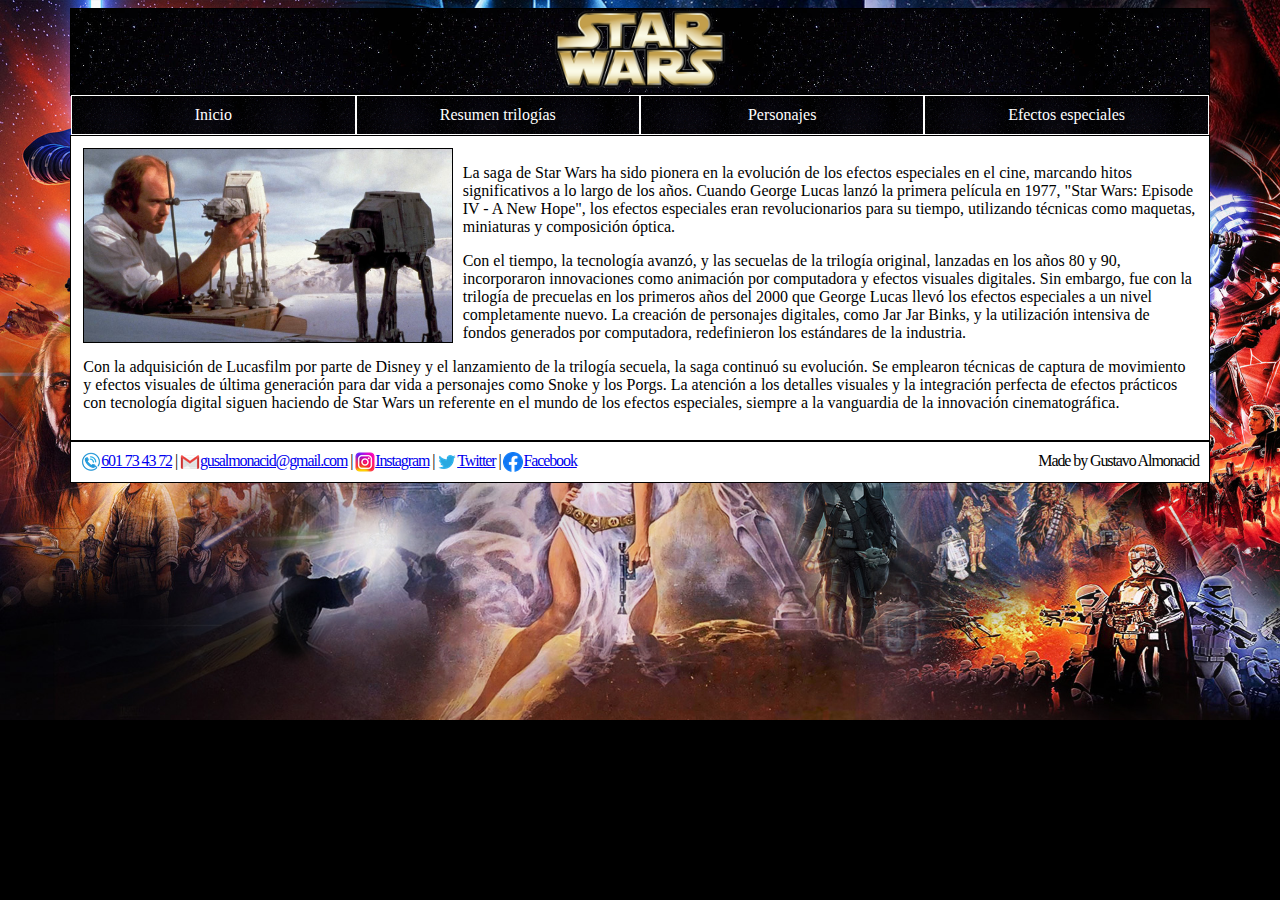
<file: index.html>
<!DOCTYPE html>
<html>
    <head>
        <!-- Título de la página que aparecerá en la pestaña del navegador -->
        <title>Star Wars</title>
        
        <!-- Especifica la codificación del carácter -->
        <meta charset="utf-8">
        
        <!-- Vincula la hoja de estilo externa llamada "styles.css" -->
        <link rel="stylesheet" href="styles.css">
    </head>
    <body>
        <!-- Encabezado de la página con el logotipo -->
        <header>
            <div id="logotipo">
                <!-- Imagen del logotipo -->
                <img src="images/logo.png" alt="logo"/>
            </div>
        </header>
        
        <!-- Barra de navegación -->
        <nav>
            <ul class="navh">
                <!-- Enlace al inicio -->
                <li><a href="index.html">Inicio</a></li>
                
                <!-- Enlace y submenú para resumen de trilogías -->
                <li><a>Resumen trilogías</a>
                    <ul>
                        <li><a href="resumen_precuelas.html">Precuelas</a></li>
                        <li><a href="resumen_original.html">Trilogía original</a></li>
                        <li><a href="resumen_secuelas.html">Secuelas</a></li>
                    </ul>
                </li>
                
                <!-- Enlace a la página de personajes -->
                <li><a href="personajes.html">Personajes</a></li>
                
                <!-- Enlace y submenú para efectos especiales -->
                <li><a>Efectos especiales</a>
                    <ul>
                        <li><a href="efectos_precuelas.html">Precuelas</a></li>
                        <li><a href="efectos_original.html">Trilogía original</a></li>
                        <li><a href="efectos_secuelas.html">Secuelas</a></li>
                    </ul>
                </li>
            </ul>
        </nav>
        
        <!-- Limpieza después de la barra de navegación -->
        <div class="clear"></div>
        
        <!-- Contenido principal de la página -->
        <main>
            <div id="content">
                <!-- Imagen flotante a la izquierda -->
                <img src="images/imagen_index.jpeg" class="izquierda">
                
                <!-- Párrafos que describen información sobre Star Wars -->
                <p>La saga de Star Wars ha sido pionera en la evolución de los efectos especiales en el cine, marcando hitos significativos a lo largo de los años. Cuando George Lucas lanzó la primera película en 1977, "Star Wars: Episode IV - A New Hope", los efectos especiales eran revolucionarios para su tiempo, utilizando técnicas como maquetas, miniaturas y composición óptica.</p>

                <p>Con el tiempo, la tecnología avanzó, y las secuelas de la trilogía original, lanzadas en los años 80 y 90, incorporaron innovaciones como animación por computadora y efectos visuales digitales. Sin embargo, fue con la trilogía de precuelas en los primeros años del 2000 que George Lucas llevó los efectos especiales a un nivel completamente nuevo. La creación de personajes digitales, como Jar Jar Binks, y la utilización intensiva de fondos generados por computadora, redefinieron los estándares de la industria.</p>

                <p>Con la adquisición de Lucasfilm por parte de Disney y el lanzamiento de la trilogía secuela, la saga continuó su evolución. Se emplearon técnicas de captura de movimiento y efectos visuales de última generación para dar vida a personajes como Snoke y los Porgs. La atención a los detalles visuales y la integración perfecta de efectos prácticos con tecnología digital siguen haciendo de Star Wars un referente en el mundo de los efectos especiales, siempre a la vanguardia de la innovación cinematográfica.</p>
                <!-- Limpieza después del contenido -->
                <div class="clear"></div>
            </div>
        </main>
        
        <!-- Pie de página con información de contacto y créditos -->
        <footer>
            <div class="pie">
                <!-- Enlaces de contacto y redes sociales -->
                <span class="enlaces">
                    <a href="#"><img src="images/telefono.png" alt="NºTel"/>601 73 43 72</a> |
                    <a href="mailto:gusalmonacid@gmail.com"><img src="images/gmail.png" alt="Correo electrónico"/>gusalmonacid@gmail.com</a> |
                    <a href="https://www.instagram.com/gusalmonacid/"><img src="images/instagram.png" alt="instagram"/>Instagram</a> |
                    <a href="https://twitter.com/thglitchedgames"><img src="images/twitter.png" alt="twitter"/>Twitter</a> |
                    <a href="https://www.facebook.com/gustavo.almonacidlaborda.5"><img src="images/facebook.png" alt="facebook"/>Facebook</a>
                </span>
                
                <!-- Créditos del creador -->
                <span class="creador">
                    Made by Gustavo Almonacid
                </span>
                
                <!-- Limpieza al final del pie de página -->
                <div class="clear"></div> 
            </div>
        </footer>
    </body>
</html>
</file>
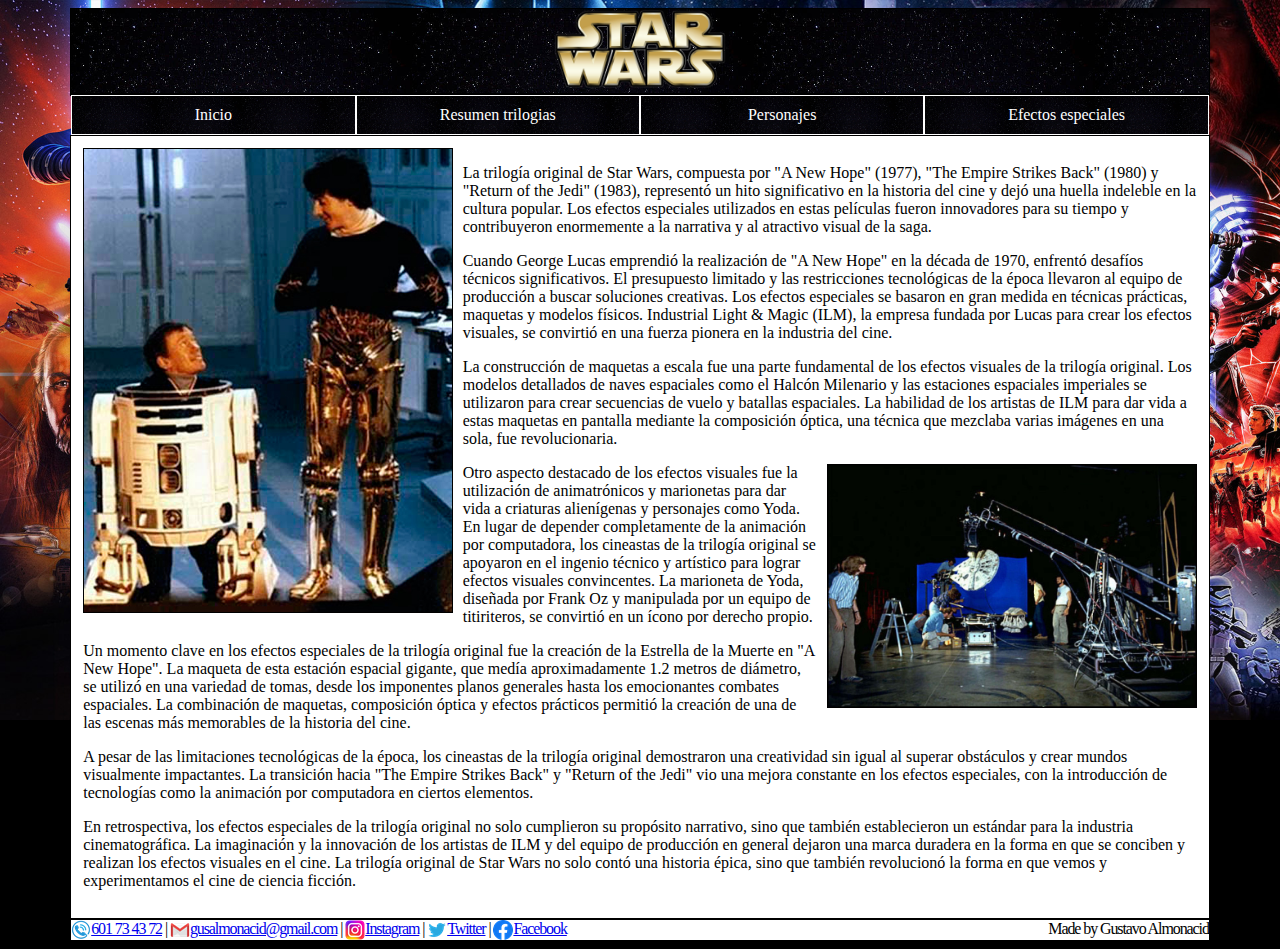
<file: efectos_original.html>
<!DOCTYPE html>

<html>
    <head>
        <title>Star Wars</title>
        <meta charset="utf-8">
        <link rel="stylesheet" href="styles.css">
    </head>
    <body>
        <header>
            <div id="logotipo">
                <img src="images/logo.png" alt="logo"/>
            </div>
        </header>
        <nav>
            <ul class="navh">
                <li><a href="index.html">Inicio</a></li>
                <li><a>Resumen trilogias</a><ul>
                    <li><a href="resumen_precuelas.html">Precuelas</a></li>
                    <li><a href="resumen_original.html">Trilogia original</a></li>
                    <li><a href="resumen_secuelas.html">Secuelas</a></li>
                </ul></li>
                <li><a href="personajes.html">Personajes</a></li>
                <li><a>Efectos especiales</a><ul>
                    <li><a href="efectos_precuelas.html">Precuelas</a></li>
                    <li><a href="efectos_original.html">Trilogia original</a></li>
                    <li><a href="efectos_secuelas.html">Secuelas</a></li>
                </ul></li>
            </ul>
        </nav>
        <div class="clear"></div>
        <main>
            <div id="content">
                <img src="images/ef_ori1.jpg" class="izquierda">
                <p>La trilogía original de Star Wars, compuesta por "A New Hope" (1977), "The Empire Strikes Back" (1980) y "Return of the Jedi" (1983), representó un hito significativo en la historia del cine y dejó una huella indeleble en la cultura popular. Los efectos especiales utilizados en estas películas fueron innovadores para su tiempo y contribuyeron enormemente a la narrativa y al atractivo visual de la saga.</p>

                <p>Cuando George Lucas emprendió la realización de "A New Hope" en la década de 1970, enfrentó desafíos técnicos significativos. El presupuesto limitado y las restricciones tecnológicas de la época llevaron al equipo de producción a buscar soluciones creativas. Los efectos especiales se basaron en gran medida en técnicas prácticas, maquetas y modelos físicos. Industrial Light & Magic (ILM), la empresa fundada por Lucas para crear los efectos visuales, se convirtió en una fuerza pionera en la industria del cine.</p>
                
                <p>La construcción de maquetas a escala fue una parte fundamental de los efectos visuales de la trilogía original. Los modelos detallados de naves espaciales como el Halcón Milenario y las estaciones espaciales imperiales se utilizaron para crear secuencias de vuelo y batallas espaciales. La habilidad de los artistas de ILM para dar vida a estas maquetas en pantalla mediante la composición óptica, una técnica que mezclaba varias imágenes en una sola, fue revolucionaria.</p>
                <img src="images/ef_ori2.jpg" class="derecha">
                <p>Otro aspecto destacado de los efectos visuales fue la utilización de animatrónicos y marionetas para dar vida a criaturas alienígenas y personajes como Yoda. En lugar de depender completamente de la animación por computadora, los cineastas de la trilogía original se apoyaron en el ingenio técnico y artístico para lograr efectos visuales convincentes. La marioneta de Yoda, diseñada por Frank Oz y manipulada por un equipo de titiriteros, se convirtió en un ícono por derecho propio.</p>
                
                <p>Un momento clave en los efectos especiales de la trilogía original fue la creación de la Estrella de la Muerte en "A New Hope". La maqueta de esta estación espacial gigante, que medía aproximadamente 1.2 metros de diámetro, se utilizó en una variedad de tomas, desde los imponentes planos generales hasta los emocionantes combates espaciales. La combinación de maquetas, composición óptica y efectos prácticos permitió la creación de una de las escenas más memorables de la historia del cine.</p>
                
                <p>A pesar de las limitaciones tecnológicas de la época, los cineastas de la trilogía original demostraron una creatividad sin igual al superar obstáculos y crear mundos visualmente impactantes. La transición hacia "The Empire Strikes Back" y "Return of the Jedi" vio una mejora constante en los efectos especiales, con la introducción de tecnologías como la animación por computadora en ciertos elementos.</p>
                
                <p>En retrospectiva, los efectos especiales de la trilogía original no solo cumplieron su propósito narrativo, sino que también establecieron un estándar para la industria cinematográfica. La imaginación y la innovación de los artistas de ILM y del equipo de producción en general dejaron una marca duradera en la forma en que se conciben y realizan los efectos visuales en el cine. La trilogía original de Star Wars no solo contó una historia épica, sino que también revolucionó la forma en que vemos y experimentamos el cine de ciencia ficción.</p>
                <div class="clear"></div>
            </div>
        </main>
        <footer>
            <span class="enlaces">
                <a href="#"><img src="images/telefono.png" alt="NºTel"/>601 73 43 72</a> |
                <a href="mailto:gusalmonacid@gmail.com"><img src="images/gmail.png" alt="Correo electrónico"/>gusalmonacid@gmail.com</a> |
                <a href="https://www.instagram.com/gusalmonacid/"><img src="images/instagram.png" alt="instagram"/>Instagram</a> |
                <a href="https://twitter.com/thglitchedgames"><img src="images/twitter.png" alt="twitter"/>Twitter</a> |
                <a href="https://www.facebook.com/gustavo.almonacidlaborda.5"><img src="images/facebook.png" alt="facebook"/>Facebook</a>
            </span>
            <span class="creador">
                Made by Gustavo Almonacid
            </span>
            <div class="clear"></div> 
        </footer>
    </body>
</html>
</file>
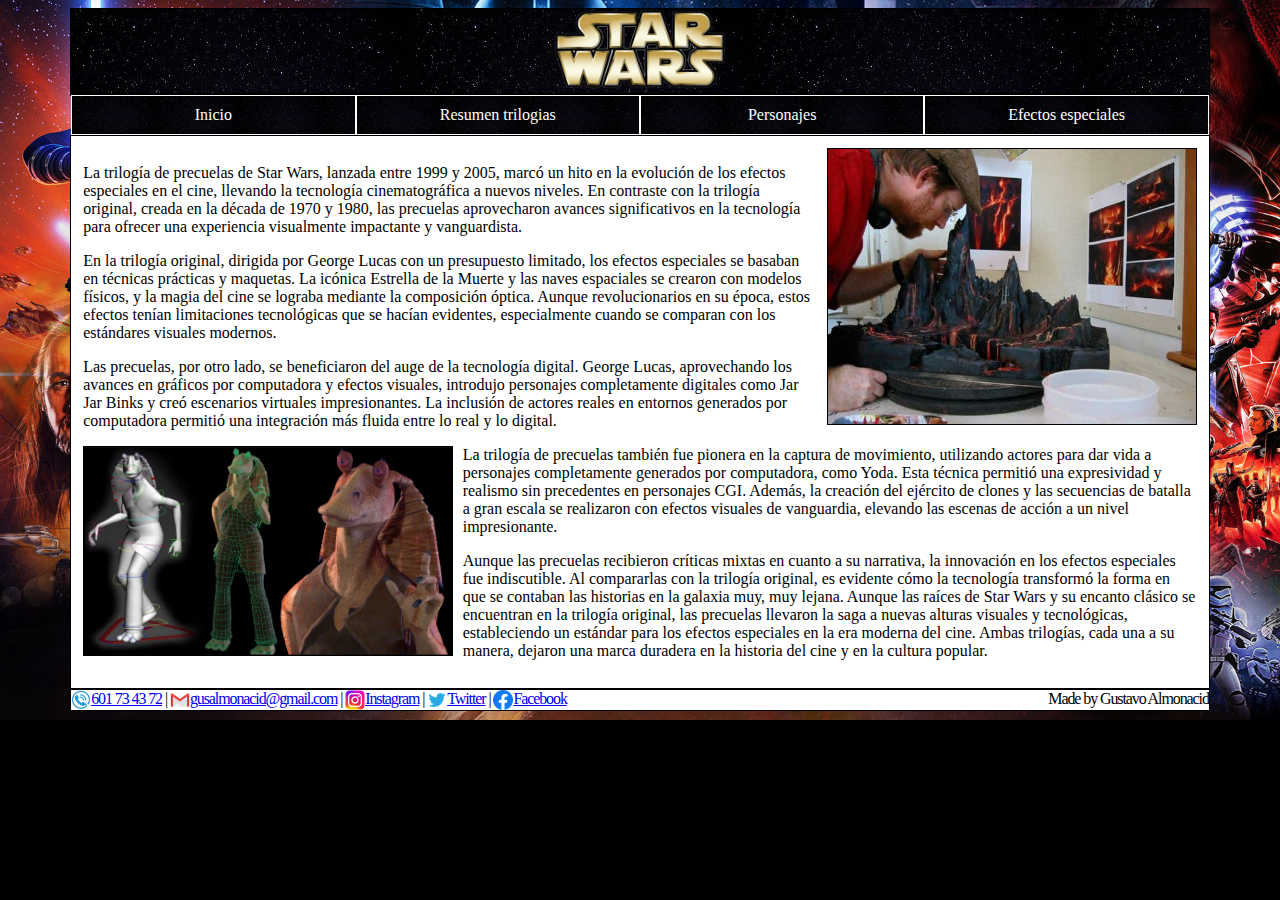
<file: efectos_precuelas.html>
<!DOCTYPE html>

<html>
    <head>
        <title>Star Wars</title>
        <meta charset="utf-8">
        <link rel="stylesheet" href="styles.css">
    </head>
    <body>
        <header>
            <div id="logotipo">
                <img src="images/logo.png" alt="logo"/>
            </div>
        </header>
        <nav>
            <ul class="navh">
                <li><a href="index.html">Inicio</a></li>
                <li><a>Resumen trilogias</a><ul>
                    <li><a href="resumen_precuelas.html">Precuelas</a></li>
                    <li><a href="resumen_original.html">Trilogia original</a></li>
                    <li><a href="resumen_secuelas.html">Secuelas</a></li>
                </ul></li>
                <li><a href="personajes.html">Personajes</a></li>
                <li><a>Efectos especiales</a><ul>
                    <li><a href="efectos_precuelas.html">Precuelas</a></li>
                    <li><a href="efectos_original.html">Trilogia original</a></li>
                    <li><a href="efectos_secuelas.html">Secuelas</a></li>
                </ul></li>
            </ul>
        </nav>
        <div class="clear"></div>
        <main>
            <div id="content">
                <img src="images/ef_pre1.jpg" class="derecha">
                <p>La trilogía de precuelas de Star Wars, lanzada entre 1999 y 2005, marcó un hito en la evolución de los efectos especiales en el cine, llevando la tecnología cinematográfica a nuevos niveles. En contraste con la trilogía original, creada en la década de 1970 y 1980, las precuelas aprovecharon avances significativos en la tecnología para ofrecer una experiencia visualmente impactante y vanguardista.</p>

                <p>En la trilogía original, dirigida por George Lucas con un presupuesto limitado, los efectos especiales se basaban en técnicas prácticas y maquetas. La icónica Estrella de la Muerte y las naves espaciales se crearon con modelos físicos, y la magia del cine se lograba mediante la composición óptica. Aunque revolucionarios en su época, estos efectos tenían limitaciones tecnológicas que se hacían evidentes, especialmente cuando se comparan con los estándares visuales modernos.</p>

                <p>Las precuelas, por otro lado, se beneficiaron del auge de la tecnología digital. George Lucas, aprovechando los avances en gráficos por computadora y efectos visuales, introdujo personajes completamente digitales como Jar Jar Binks y creó escenarios virtuales impresionantes. La inclusión de actores reales en entornos generados por computadora permitió una integración más fluida entre lo real y lo digital.</p>
                <img src="images/ef_pre2.png" class="izquierda">
                <p>La trilogía de precuelas también fue pionera en la captura de movimiento, utilizando actores para dar vida a personajes completamente generados por computadora, como Yoda. Esta técnica permitió una expresividad y realismo sin precedentes en personajes CGI. Además, la creación del ejército de clones y las secuencias de batalla a gran escala se realizaron con efectos visuales de vanguardia, elevando las escenas de acción a un nivel impresionante.</p>

                <p>Aunque las precuelas recibieron críticas mixtas en cuanto a su narrativa, la innovación en los efectos especiales fue indiscutible. Al compararlas con la trilogía original, es evidente cómo la tecnología transformó la forma en que se contaban las historias en la galaxia muy, muy lejana. Aunque las raíces de Star Wars y su encanto clásico se encuentran en la trilogía original, las precuelas llevaron la saga a nuevas alturas visuales y tecnológicas, estableciendo un estándar para los efectos especiales en la era moderna del cine. Ambas trilogías, cada una a su manera, dejaron una marca duradera en la historia del cine y en la cultura popular.</p>
                <div class="clear"></div>
            </div>
        </main>
        <footer>
            <span class="enlaces">
                <a href="#"><img src="images/telefono.png" alt="NºTel"/>601 73 43 72</a> |
                <a href="mailto:gusalmonacid@gmail.com"><img src="images/gmail.png" alt="Correo electrónico"/>gusalmonacid@gmail.com</a> |
                <a href="https://www.instagram.com/gusalmonacid/"><img src="images/instagram.png" alt="instagram"/>Instagram</a> |
                <a href="https://twitter.com/thglitchedgames"><img src="images/twitter.png" alt="twitter"/>Twitter</a> |
                <a href="https://www.facebook.com/gustavo.almonacidlaborda.5"><img src="images/facebook.png" alt="facebook"/>Facebook</a>
            </span>
            <span class="creador">
                Made by Gustavo Almonacid
            </span>
            <div class="clear"></div> 
        </footer>
    </body>
</html>
</file>
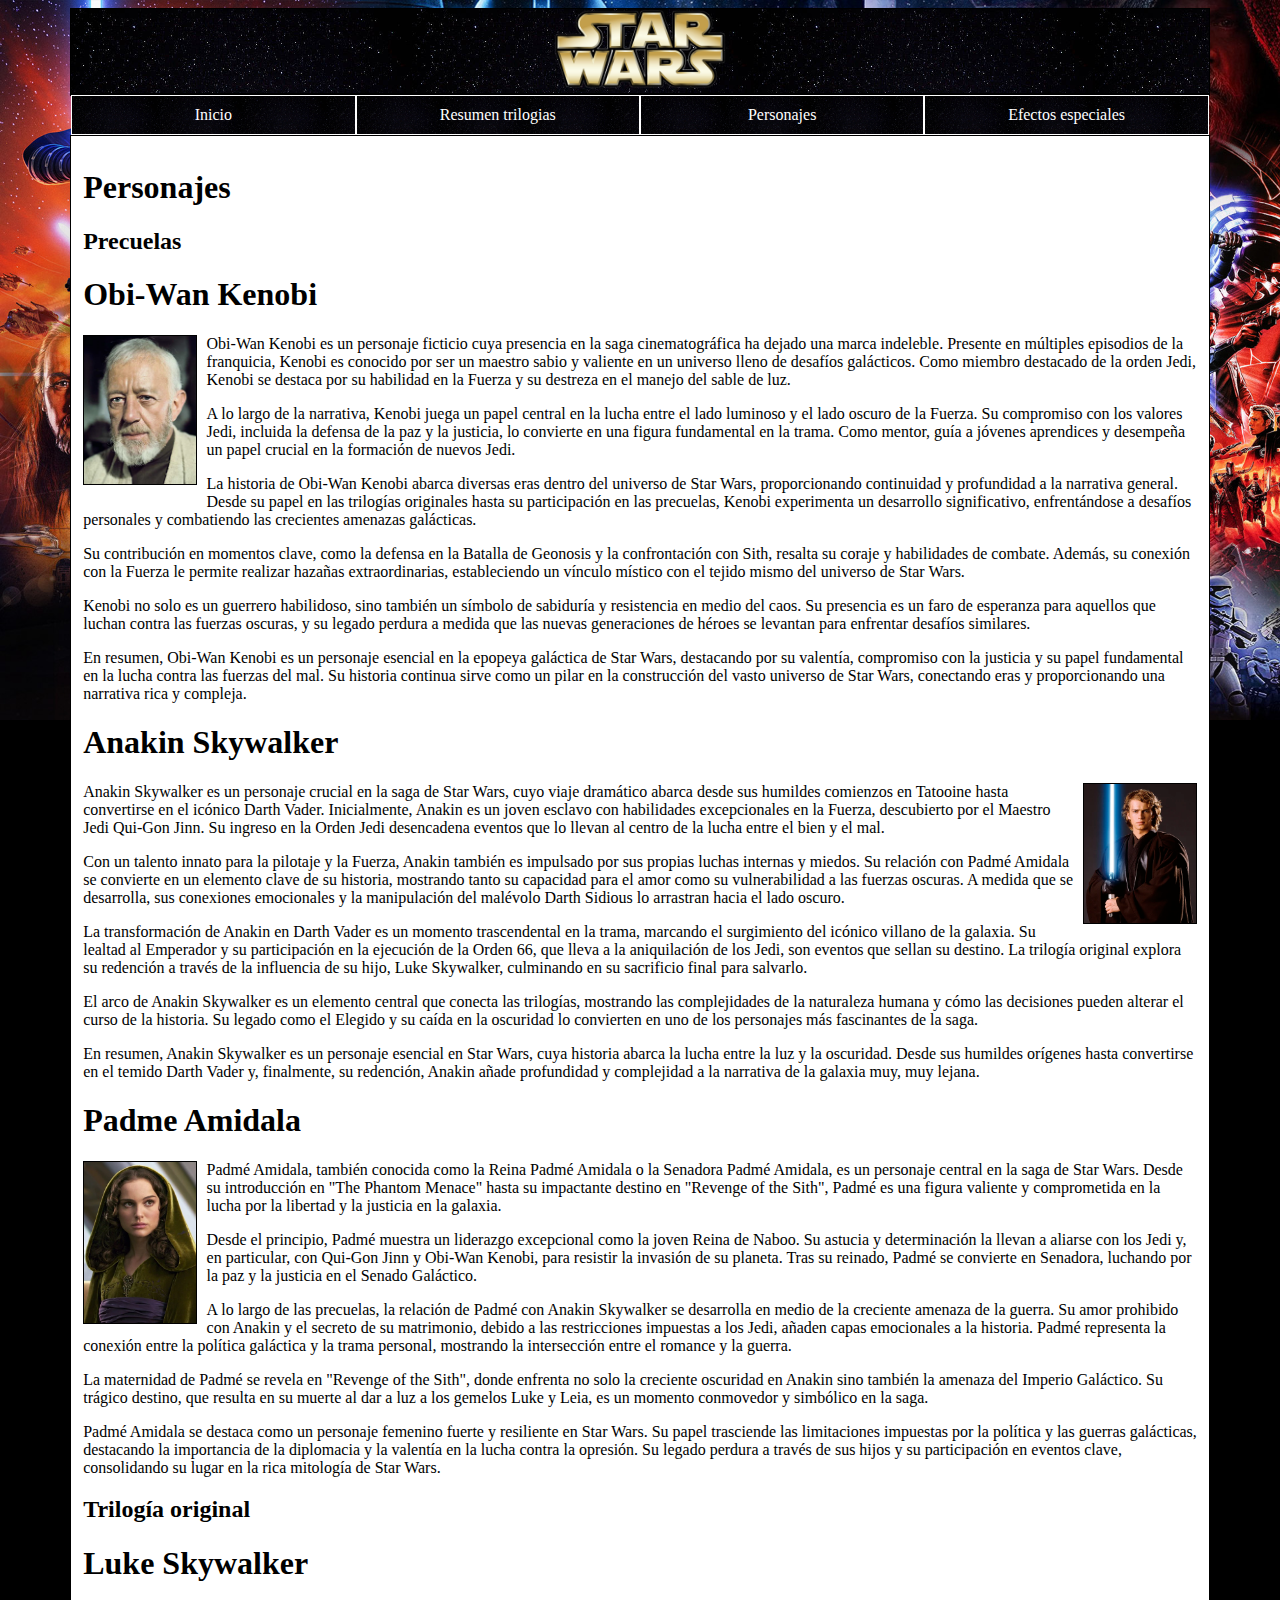
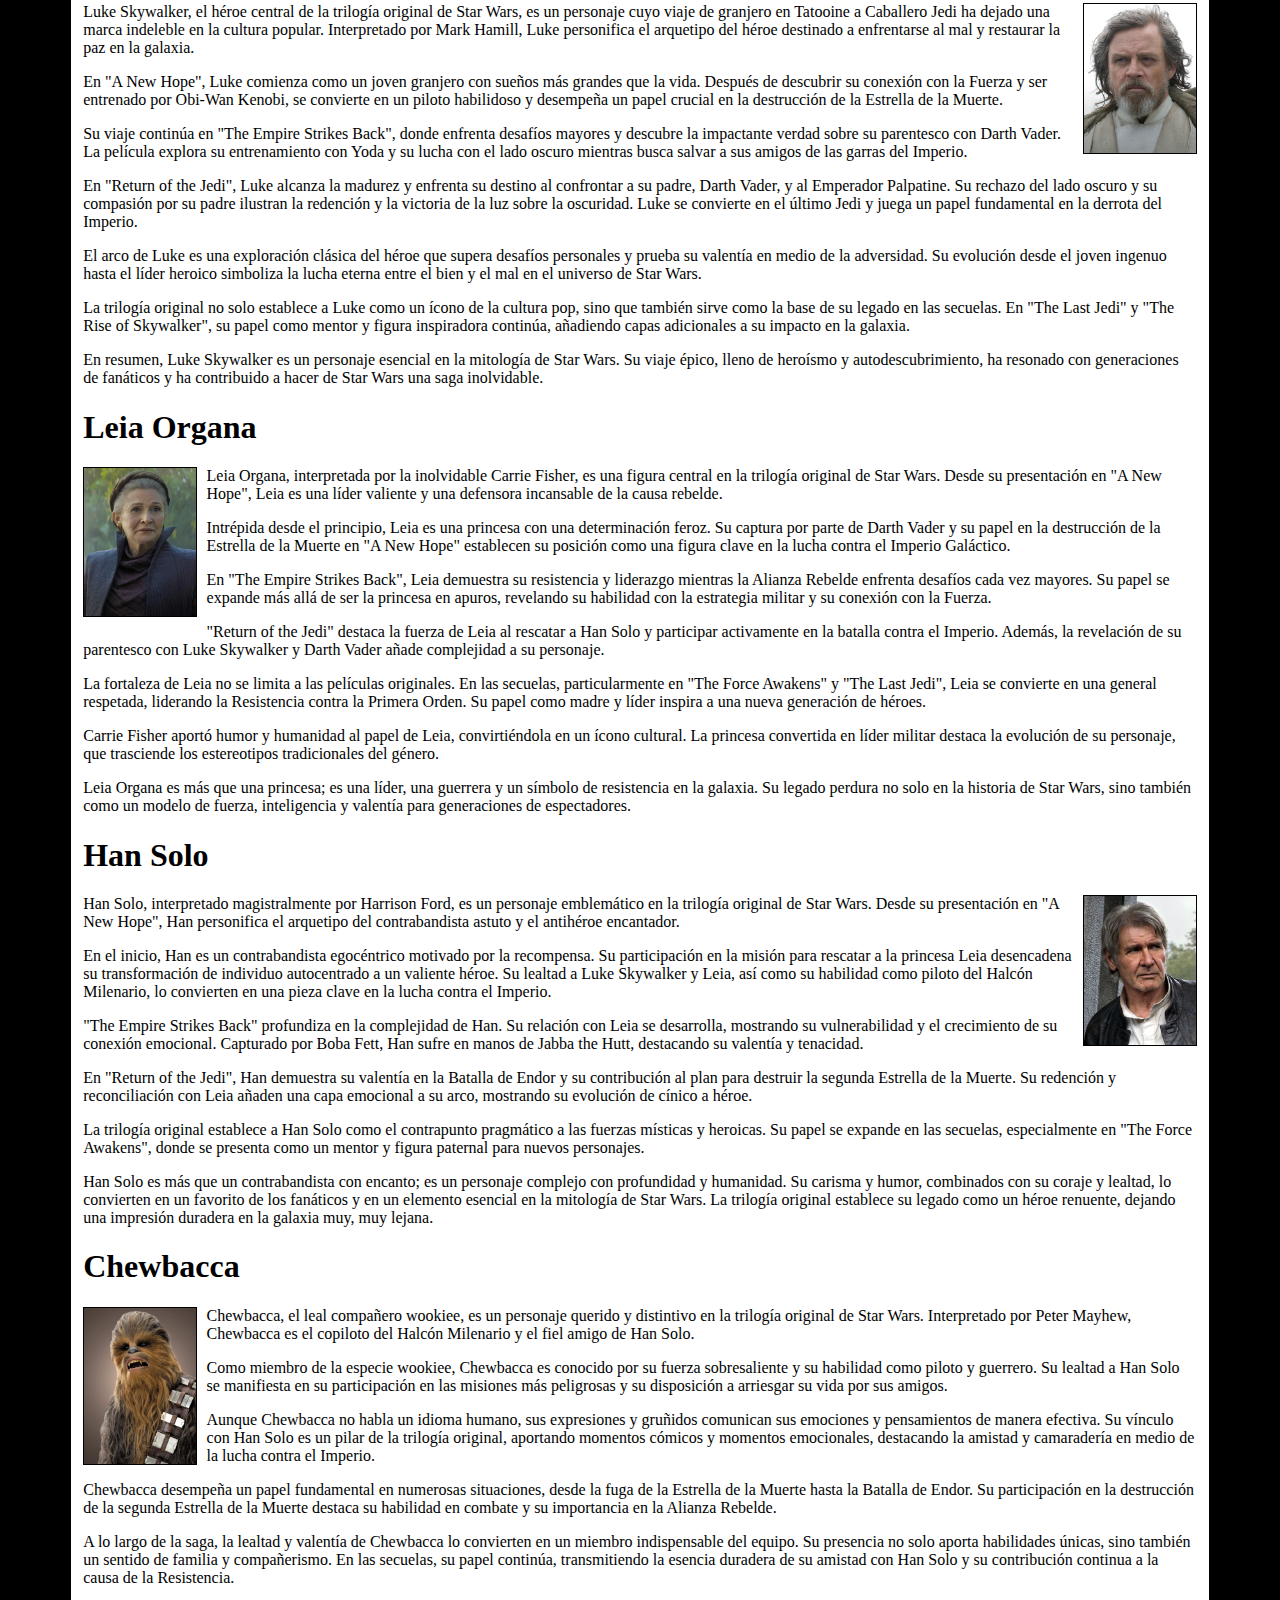
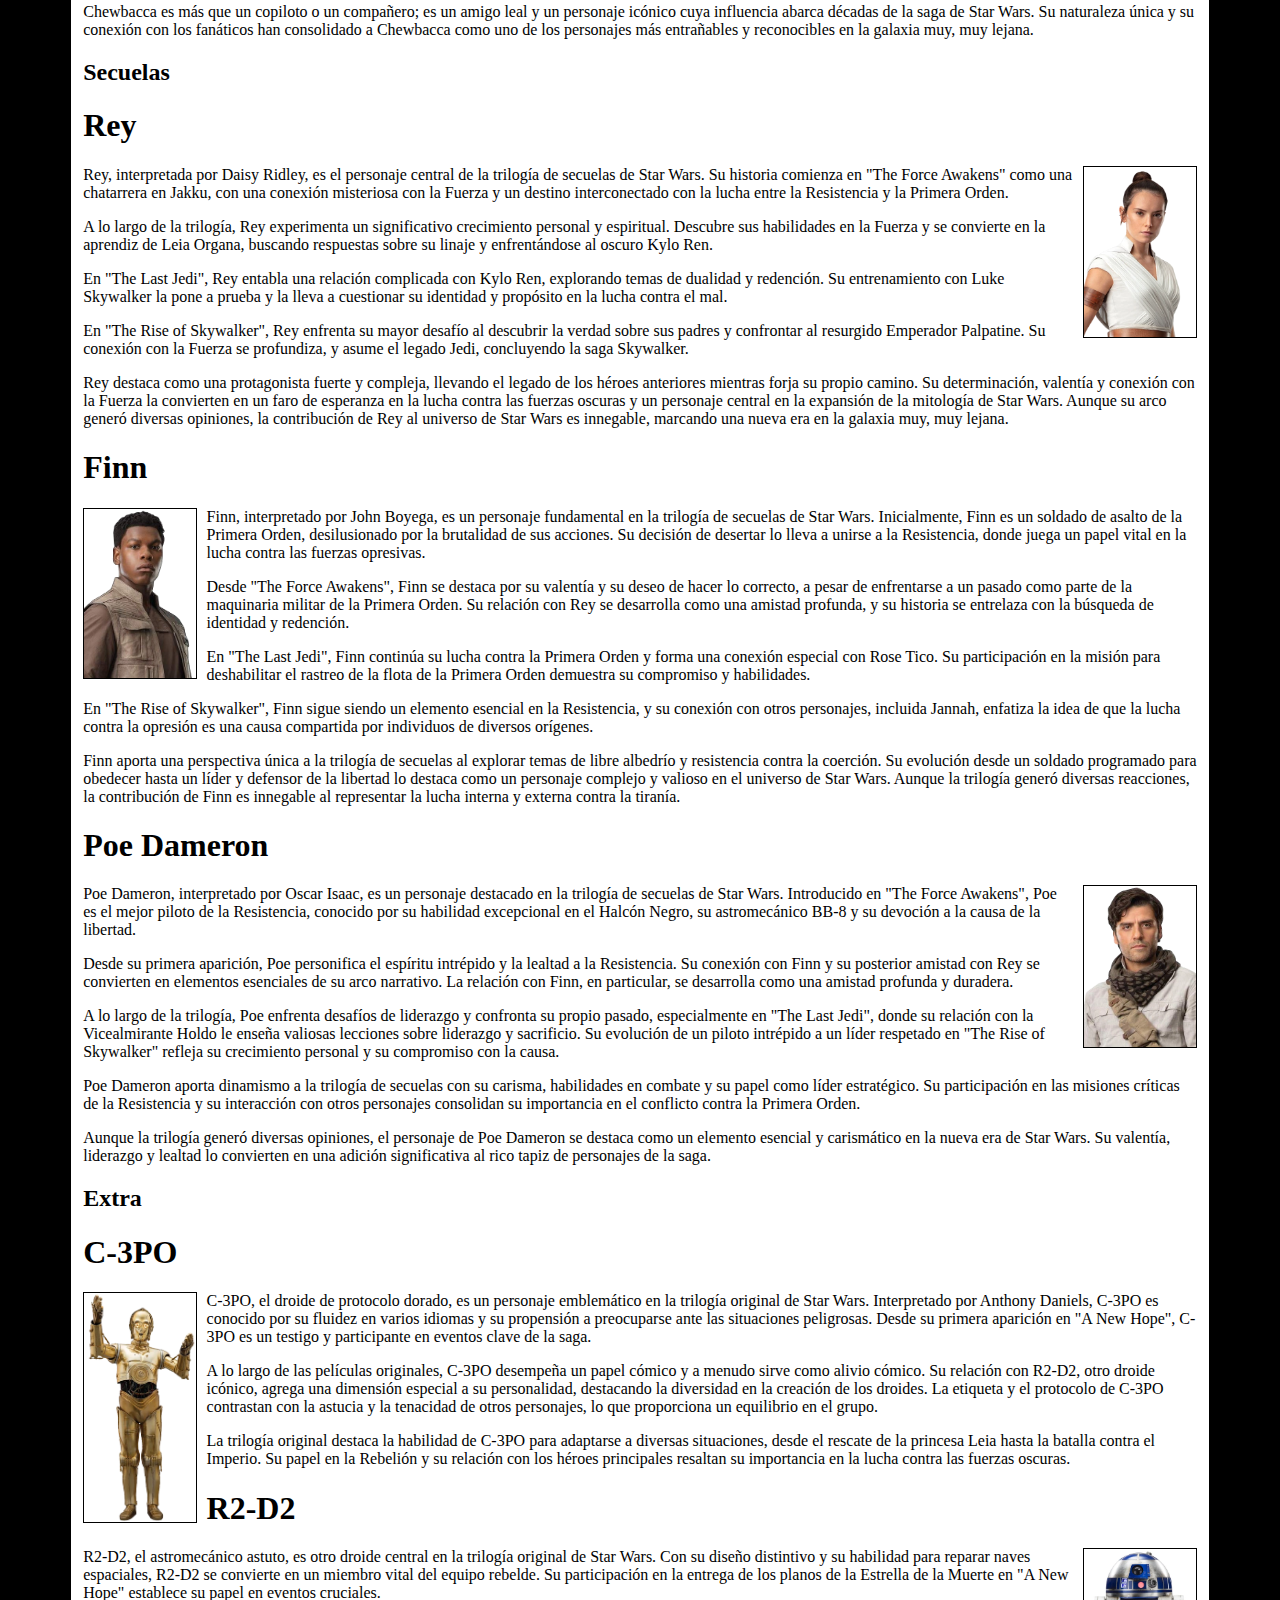
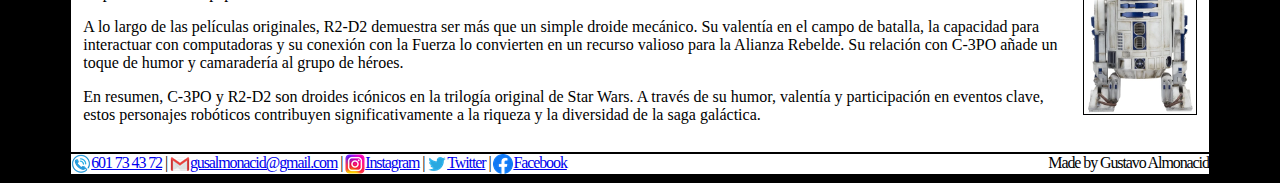
<file: personajes.html>
<!DOCTYPE html>

<html>
    <head>
        <title>Star Wars</title>
        <meta charset="utf-8">
        <link rel="stylesheet" href="styles.css">
    </head>
    <body>
        <header>
            <div id="logotipo">
                <img src="images/logo.png" alt="logo"/>
            </div>
        </header>
        <nav>
            <ul class="navh">
                <li><a href="index.html">Inicio</a></li>
                <li><a>Resumen trilogias</a><ul>
                    <li><a href="resumen_precuelas.html">Precuelas</a></li>
                    <li><a href="resumen_original.html">Trilogia original</a></li>
                    <li><a href="resumen_secuelas.html">Secuelas</a></li>
                </ul></li>
                <li><a href="personajes.html">Personajes</a></li>
                <li><a>Efectos especiales</a><ul>
                    <li><a href="efectos_precuelas.html">Precuelas</a></li>
                    <li><a href="efectos_original.html">Trilogia original</a></li>
                    <li><a href="efectos_secuelas.html">Secuelas</a></li>
                </ul></li>
            </ul>
        </nav>
        <div class="clear"></div>
        <main>
            <div id="content">
                <h1>Personajes</h1>
                <h2>Precuelas</h2>
                <h1>Obi-Wan Kenobi</h1>
                <img src="images/obiwan.png" class="char_left">
                <p>Obi-Wan Kenobi es un personaje ficticio cuya presencia en la saga cinematográfica ha dejado una marca indeleble. Presente en múltiples episodios de la franquicia, Kenobi es conocido por ser un maestro sabio y valiente en un universo lleno de desafíos galácticos. Como miembro destacado de la orden Jedi, Kenobi se destaca por su habilidad en la Fuerza y su destreza en el manejo del sable de luz.</p>

                <p>A lo largo de la narrativa, Kenobi juega un papel central en la lucha entre el lado luminoso y el lado oscuro de la Fuerza. Su compromiso con los valores Jedi, incluida la defensa de la paz y la justicia, lo convierte en una figura fundamental en la trama. Como mentor, guía a jóvenes aprendices y desempeña un papel crucial en la formación de nuevos Jedi.</p>
                
                <p>La historia de Obi-Wan Kenobi abarca diversas eras dentro del universo de Star Wars, proporcionando continuidad y profundidad a la narrativa general. Desde su papel en las trilogías originales hasta su participación en las precuelas, Kenobi experimenta un desarrollo significativo, enfrentándose a desafíos personales y combatiendo las crecientes amenazas galácticas.</p>
                
                <p>Su contribución en momentos clave, como la defensa en la Batalla de Geonosis y la confrontación con Sith, resalta su coraje y habilidades de combate. Además, su conexión con la Fuerza le permite realizar hazañas extraordinarias, estableciendo un vínculo místico con el tejido mismo del universo de Star Wars.</p>
                
                <p>Kenobi no solo es un guerrero habilidoso, sino también un símbolo de sabiduría y resistencia en medio del caos. Su presencia es un faro de esperanza para aquellos que luchan contra las fuerzas oscuras, y su legado perdura a medida que las nuevas generaciones de héroes se levantan para enfrentar desafíos similares.</p>
                
                <p>En resumen, Obi-Wan Kenobi es un personaje esencial en la epopeya galáctica de Star Wars, destacando por su valentía, compromiso con la justicia y su papel fundamental en la lucha contra las fuerzas del mal. Su historia continua sirve como un pilar en la construcción del vasto universo de Star Wars, conectando eras y proporcionando una narrativa rica y compleja.</p>

                <h1>Anakin Skywalker</h1>
                <img src="images/anain.png" class="char_right">
                <p>Anakin Skywalker es un personaje crucial en la saga de Star Wars, cuyo viaje dramático abarca desde sus humildes comienzos en Tatooine hasta convertirse en el icónico Darth Vader. Inicialmente, Anakin es un joven esclavo con habilidades excepcionales en la Fuerza, descubierto por el Maestro Jedi Qui-Gon Jinn. Su ingreso en la Orden Jedi desencadena eventos que lo llevan al centro de la lucha entre el bien y el mal.</p>

                <p> Con un talento innato para la pilotaje y la Fuerza, Anakin también es impulsado por sus propias luchas internas y miedos. Su relación con Padmé Amidala se convierte en un elemento clave de su historia, mostrando tanto su capacidad para el amor como su vulnerabilidad a las fuerzas oscuras. A medida que se desarrolla, sus conexiones emocionales y la manipulación del malévolo Darth Sidious lo arrastran hacia el lado oscuro.</p>
                
                <p>La transformación de Anakin en Darth Vader es un momento trascendental en la trama, marcando el surgimiento del icónico villano de la galaxia. Su lealtad al Emperador y su participación en la ejecución de la Orden 66, que lleva a la aniquilación de los Jedi, son eventos que sellan su destino. La trilogía original explora su redención a través de la influencia de su hijo, Luke Skywalker, culminando en su sacrificio final para salvarlo.</p>
                
                <p> El arco de Anakin Skywalker es un elemento central que conecta las trilogías, mostrando las complejidades de la naturaleza humana y cómo las decisiones pueden alterar el curso de la historia. Su legado como el Elegido y su caída en la oscuridad lo convierten en uno de los personajes más fascinantes de la saga.</p>
                
                <p>En resumen, Anakin Skywalker es un personaje esencial en Star Wars, cuya historia abarca la lucha entre la luz y la oscuridad. Desde sus humildes orígenes hasta convertirse en el temido Darth Vader y, finalmente, su redención, Anakin añade profundidad y complejidad a la narrativa de la galaxia muy, muy lejana.</p>
                <h1>Padme Amidala</h1>
                <img src="images/padme.png" class="char_left">
                <p>Padmé Amidala, también conocida como la Reina Padmé Amidala o la Senadora Padmé Amidala, es un personaje central en la saga de Star Wars. Desde su introducción en "The Phantom Menace" hasta su impactante destino en "Revenge of the Sith", Padmé es una figura valiente y comprometida en la lucha por la libertad y la justicia en la galaxia.</p>

                <p> Desde el principio, Padmé muestra un liderazgo excepcional como la joven Reina de Naboo. Su astucia y determinación la llevan a aliarse con los Jedi y, en particular, con Qui-Gon Jinn y Obi-Wan Kenobi, para resistir la invasión de su planeta. Tras su reinado, Padmé se convierte en Senadora, luchando por la paz y la justicia en el Senado Galáctico.</p>
                
                <p>A lo largo de las precuelas, la relación de Padmé con Anakin Skywalker se desarrolla en medio de la creciente amenaza de la guerra. Su amor prohibido con Anakin y el secreto de su matrimonio, debido a las restricciones impuestas a los Jedi, añaden capas emocionales a la historia. Padmé representa la conexión entre la política galáctica y la trama personal, mostrando la intersección entre el romance y la guerra.</p>
                
                <p> La maternidad de Padmé se revela en "Revenge of the Sith", donde enfrenta no solo la creciente oscuridad en Anakin sino también la amenaza del Imperio Galáctico. Su trágico destino, que resulta en su muerte al dar a luz a los gemelos Luke y Leia, es un momento conmovedor y simbólico en la saga.</p>
                
                <p>Padmé Amidala se destaca como un personaje femenino fuerte y resiliente en Star Wars. Su papel trasciende las limitaciones impuestas por la política y las guerras galácticas, destacando la importancia de la diplomacia y la valentía en la lucha contra la opresión. Su legado perdura a través de sus hijos y su participación en eventos clave, consolidando su lugar en la rica mitología de Star Wars.</p>
                <h2>Trilogía original</h2>
                <h1>Luke Skywalker</h1>
                <img src="images/luke.png" class="char_right">
                <p>Luke Skywalker, el héroe central de la trilogía original de Star Wars, es un personaje cuyo viaje de granjero en Tatooine a Caballero Jedi ha dejado una marca indeleble en la cultura popular. Interpretado por Mark Hamill, Luke personifica el arquetipo del héroe destinado a enfrentarse al mal y restaurar la paz en la galaxia.</p>

                <p> En "A New Hope", Luke comienza como un joven granjero con sueños más grandes que la vida. Después de descubrir su conexión con la Fuerza y ser entrenado por Obi-Wan Kenobi, se convierte en un piloto habilidoso y desempeña un papel crucial en la destrucción de la Estrella de la Muerte.</p>
                
                <p>Su viaje continúa en "The Empire Strikes Back", donde enfrenta desafíos mayores y descubre la impactante verdad sobre su parentesco con Darth Vader. La película explora su entrenamiento con Yoda y su lucha con el lado oscuro mientras busca salvar a sus amigos de las garras del Imperio.</p>
                
                <p> En "Return of the Jedi", Luke alcanza la madurez y enfrenta su destino al confrontar a su padre, Darth Vader, y al Emperador Palpatine. Su rechazo del lado oscuro y su compasión por su padre ilustran la redención y la victoria de la luz sobre la oscuridad. Luke se convierte en el último Jedi y juega un papel fundamental en la derrota del Imperio.</p>
                
                <p>El arco de Luke es una exploración clásica del héroe que supera desafíos personales y prueba su valentía en medio de la adversidad. Su evolución desde el joven ingenuo hasta el líder heroico simboliza la lucha eterna entre el bien y el mal en el universo de Star Wars.</p>
                
                <p>La trilogía original no solo establece a Luke como un ícono de la cultura pop, sino que también sirve como la base de su legado en las secuelas. En "The Last Jedi" y "The Rise of Skywalker", su papel como mentor y figura inspiradora continúa, añadiendo capas adicionales a su impacto en la galaxia.</p>

                <p>En resumen, Luke Skywalker es un personaje esencial en la mitología de Star Wars. Su viaje épico, lleno de heroísmo y autodescubrimiento, ha resonado con generaciones de fanáticos y ha contribuido a hacer de Star Wars una saga inolvidable.</p>
                <h1>Leia Organa</h1>
                <img src="images/leia.png" class="char_left">
                <p>Leia Organa, interpretada por la inolvidable Carrie Fisher, es una figura central en la trilogía original de Star Wars. Desde su presentación en "A New Hope", Leia es una líder valiente y una defensora incansable de la causa rebelde.</p>

                <p>Intrépida desde el principio, Leia es una princesa con una determinación feroz. Su captura por parte de Darth Vader y su papel en la destrucción de la Estrella de la Muerte en "A New Hope" establecen su posición como una figura clave en la lucha contra el Imperio Galáctico.</p>
                
                <p>En "The Empire Strikes Back", Leia demuestra su resistencia y liderazgo mientras la Alianza Rebelde enfrenta desafíos cada vez mayores. Su papel se expande más allá de ser la princesa en apuros, revelando su habilidad con la estrategia militar y su conexión con la Fuerza.</p>
                
                <p>"Return of the Jedi" destaca la fuerza de Leia al rescatar a Han Solo y participar activamente en la batalla contra el Imperio. Además, la revelación de su parentesco con Luke Skywalker y Darth Vader añade complejidad a su personaje.</p>
                
                <p>La fortaleza de Leia no se limita a las películas originales. En las secuelas, particularmente en "The Force Awakens" y "The Last Jedi", Leia se convierte en una general respetada, liderando la Resistencia contra la Primera Orden. Su papel como madre y líder inspira a una nueva generación de héroes.</p>
                
                <p>Carrie Fisher aportó humor y humanidad al papel de Leia, convirtiéndola en un ícono cultural. La princesa convertida en líder militar destaca la evolución de su personaje, que trasciende los estereotipos tradicionales del género.</p>

                <p>Leia Organa es más que una princesa; es una líder, una guerrera y un símbolo de resistencia en la galaxia. Su legado perdura no solo en la historia de Star Wars, sino también como un modelo de fuerza, inteligencia y valentía para generaciones de espectadores.</p>
                <h1>Han Solo</h1>
                <img src="images/hansolo.png" class="char_right">
                <p>Han Solo, interpretado magistralmente por Harrison Ford, es un personaje emblemático en la trilogía original de Star Wars. Desde su presentación en "A New Hope", Han personifica el arquetipo del contrabandista astuto y el antihéroe encantador.</p>

                <p>En el inicio, Han es un contrabandista egocéntrico motivado por la recompensa. Su participación en la misión para rescatar a la princesa Leia desencadena su transformación de individuo autocentrado a un valiente héroe. Su lealtad a Luke Skywalker y Leia, así como su habilidad como piloto del Halcón Milenario, lo convierten en una pieza clave en la lucha contra el Imperio.</p>
                
                <p>"The Empire Strikes Back" profundiza en la complejidad de Han. Su relación con Leia se desarrolla, mostrando su vulnerabilidad y el crecimiento de su conexión emocional. Capturado por Boba Fett, Han sufre en manos de Jabba the Hutt, destacando su valentía y tenacidad.</p>
                
                <p>En "Return of the Jedi", Han demuestra su valentía en la Batalla de Endor y su contribución al plan para destruir la segunda Estrella de la Muerte. Su redención y reconciliación con Leia añaden una capa emocional a su arco, mostrando su evolución de cínico a héroe.</p>
                
                <p>La trilogía original establece a Han Solo como el contrapunto pragmático a las fuerzas místicas y heroicas. Su papel se expande en las secuelas, especialmente en "The Force Awakens", donde se presenta como un mentor y figura paternal para nuevos personajes.</p>
                
                <p>Han Solo es más que un contrabandista con encanto; es un personaje complejo con profundidad y humanidad. Su carisma y humor, combinados con su coraje y lealtad, lo convierten en un favorito de los fanáticos y en un elemento esencial en la mitología de Star Wars. La trilogía original establece su legado como un héroe renuente, dejando una impresión duradera en la galaxia muy, muy lejana.</p>
                <h1>Chewbacca</h1>
                <img src="images/chewbacca.png" class="char_left">
                <p>Chewbacca, el leal compañero wookiee, es un personaje querido y distintivo en la trilogía original de Star Wars. Interpretado por Peter Mayhew, Chewbacca es el copiloto del Halcón Milenario y el fiel amigo de Han Solo.</p>

                <p>Como miembro de la especie wookiee, Chewbacca es conocido por su fuerza sobresaliente y su habilidad como piloto y guerrero. Su lealtad a Han Solo se manifiesta en su participación en las misiones más peligrosas y su disposición a arriesgar su vida por sus amigos.</p>
                
                <p>Aunque Chewbacca no habla un idioma humano, sus expresiones y gruñidos comunican sus emociones y pensamientos de manera efectiva. Su vínculo con Han Solo es un pilar de la trilogía original, aportando momentos cómicos y momentos emocionales, destacando la amistad y camaradería en medio de la lucha contra el Imperio.</p>
                
                <p>Chewbacca desempeña un papel fundamental en numerosas situaciones, desde la fuga de la Estrella de la Muerte hasta la Batalla de Endor. Su participación en la destrucción de la segunda Estrella de la Muerte destaca su habilidad en combate y su importancia en la Alianza Rebelde.</p>
                
                <p>A lo largo de la saga, la lealtad y valentía de Chewbacca lo convierten en un miembro indispensable del equipo. Su presencia no solo aporta habilidades únicas, sino también un sentido de familia y compañerismo. En las secuelas, su papel continúa, transmitiendo la esencia duradera de su amistad con Han Solo y su contribución continua a la causa de la Resistencia.</p>
                
                <p>Chewbacca es más que un copiloto o un compañero; es un amigo leal y un personaje icónico cuya influencia abarca décadas de la saga de Star Wars. Su naturaleza única y su conexión con los fanáticos han consolidado a Chewbacca como uno de los personajes más entrañables y reconocibles en la galaxia muy, muy lejana.</p>
                <h2>Secuelas</h2>
                <h1>Rey</h1>
                <img src="images/rey.png" class="char_right">
                <p>Rey, interpretada por Daisy Ridley, es el personaje central de la trilogía de secuelas de Star Wars. Su historia comienza en "The Force Awakens" como una chatarrera en Jakku, con una conexión misteriosa con la Fuerza y un destino interconectado con la lucha entre la Resistencia y la Primera Orden.</p>

                <p>A lo largo de la trilogía, Rey experimenta un significativo crecimiento personal y espiritual. Descubre sus habilidades en la Fuerza y se convierte en la aprendiz de Leia Organa, buscando respuestas sobre su linaje y enfrentándose al oscuro Kylo Ren.</p>
                
                <p>En "The Last Jedi", Rey entabla una relación complicada con Kylo Ren, explorando temas de dualidad y redención. Su entrenamiento con Luke Skywalker la pone a prueba y la lleva a cuestionar su identidad y propósito en la lucha contra el mal.</p>
                
                <p>En "The Rise of Skywalker", Rey enfrenta su mayor desafío al descubrir la verdad sobre sus padres y confrontar al resurgido Emperador Palpatine. Su conexión con la Fuerza se profundiza, y asume el legado Jedi, concluyendo la saga Skywalker.</p>
                
                <p>Rey destaca como una protagonista fuerte y compleja, llevando el legado de los héroes anteriores mientras forja su propio camino. Su determinación, valentía y conexión con la Fuerza la convierten en un faro de esperanza en la lucha contra las fuerzas oscuras y un personaje central en la expansión de la mitología de Star Wars. Aunque su arco generó diversas opiniones, la contribución de Rey al universo de Star Wars es innegable, marcando una nueva era en la galaxia muy, muy lejana.</p>
                <h1>Finn</h1>
                <img src="images/finn.png" class="char_left">
                <p>Finn, interpretado por John Boyega, es un personaje fundamental en la trilogía de secuelas de Star Wars. Inicialmente, Finn es un soldado de asalto de la Primera Orden, desilusionado por la brutalidad de sus acciones. Su decisión de desertar lo lleva a unirse a la Resistencia, donde juega un papel vital en la lucha contra las fuerzas opresivas.</p>

                <p>Desde "The Force Awakens", Finn se destaca por su valentía y su deseo de hacer lo correcto, a pesar de enfrentarse a un pasado como parte de la maquinaria militar de la Primera Orden. Su relación con Rey se desarrolla como una amistad profunda, y su historia se entrelaza con la búsqueda de identidad y redención.</p>
                
                <p>En "The Last Jedi", Finn continúa su lucha contra la Primera Orden y forma una conexión especial con Rose Tico. Su participación en la misión para deshabilitar el rastreo de la flota de la Primera Orden demuestra su compromiso y habilidades.</p>
                
                <p>En "The Rise of Skywalker", Finn sigue siendo un elemento esencial en la Resistencia, y su conexión con otros personajes, incluida Jannah, enfatiza la idea de que la lucha contra la opresión es una causa compartida por individuos de diversos orígenes.</p>
                
                <p>Finn aporta una perspectiva única a la trilogía de secuelas al explorar temas de libre albedrío y resistencia contra la coerción. Su evolución desde un soldado programado para obedecer hasta un líder y defensor de la libertad lo destaca como un personaje complejo y valioso en el universo de Star Wars. Aunque la trilogía generó diversas reacciones, la contribución de Finn es innegable al representar la lucha interna y externa contra la tiranía.</p>
                <h1>Poe Dameron</h1>
                <img src="images/poe.png" class="char_right">
                <p>Poe Dameron, interpretado por Oscar Isaac, es un personaje destacado en la trilogía de secuelas de Star Wars. Introducido en "The Force Awakens", Poe es el mejor piloto de la Resistencia, conocido por su habilidad excepcional en el Halcón Negro, su astromecánico BB-8 y su devoción a la causa de la libertad.</p>

                <p>Desde su primera aparición, Poe personifica el espíritu intrépido y la lealtad a la Resistencia. Su conexión con Finn y su posterior amistad con Rey se convierten en elementos esenciales de su arco narrativo. La relación con Finn, en particular, se desarrolla como una amistad profunda y duradera.</p>
                
                <p>A lo largo de la trilogía, Poe enfrenta desafíos de liderazgo y confronta su propio pasado, especialmente en "The Last Jedi", donde su relación con la Vicealmirante Holdo le enseña valiosas lecciones sobre liderazgo y sacrificio. Su evolución de un piloto intrépido a un líder respetado en "The Rise of Skywalker" refleja su crecimiento personal y su compromiso con la causa.</p>
                
                <p>Poe Dameron aporta dinamismo a la trilogía de secuelas con su carisma, habilidades en combate y su papel como líder estratégico. Su participación en las misiones críticas de la Resistencia y su interacción con otros personajes consolidan su importancia en el conflicto contra la Primera Orden.</p>
                
                <p>Aunque la trilogía generó diversas opiniones, el personaje de Poe Dameron se destaca como un elemento esencial y carismático en la nueva era de Star Wars. Su valentía, liderazgo y lealtad lo convierten en una adición significativa al rico tapiz de personajes de la saga.</p>
                <h2>Extra</h2>
                <h1>C-3PO</h1>
                <img src="images/c-3po.png" class="char_left">
                <p>C-3PO, el droide de protocolo dorado, es un personaje emblemático en la trilogía original de Star Wars. Interpretado por Anthony Daniels, C-3PO es conocido por su fluidez en varios idiomas y su propensión a preocuparse ante las situaciones peligrosas. Desde su primera aparición en "A New Hope", C-3PO es un testigo y participante en eventos clave de la saga.</p>

                <p>A lo largo de las películas originales, C-3PO desempeña un papel cómico y a menudo sirve como alivio cómico. Su relación con R2-D2, otro droide icónico, agrega una dimensión especial a su personalidad, destacando la diversidad en la creación de los droides. La etiqueta y el protocolo de C-3PO contrastan con la astucia y la tenacidad de otros personajes, lo que proporciona un equilibrio en el grupo.</p>
                
                <p>La trilogía original destaca la habilidad de C-3PO para adaptarse a diversas situaciones, desde el rescate de la princesa Leia hasta la batalla contra el Imperio. Su papel en la Rebelión y su relación con los héroes principales resaltan su importancia en la lucha contra las fuerzas oscuras.</p>
                <h1>R2-D2</h1>
                <img src="images/r2d2.png" class="char_right">
                <p>R2-D2, el astromecánico astuto, es otro droide central en la trilogía original de Star Wars. Con su diseño distintivo y su habilidad para reparar naves espaciales, R2-D2 se convierte en un miembro vital del equipo rebelde. Su participación en la entrega de los planos de la Estrella de la Muerte en "A New Hope" establece su papel en eventos cruciales.</p>

                <p>A lo largo de las películas originales, R2-D2 demuestra ser más que un simple droide mecánico. Su valentía en el campo de batalla, la capacidad para interactuar con computadoras y su conexión con la Fuerza lo convierten en un recurso valioso para la Alianza Rebelde. Su relación con C-3PO añade un toque de humor y camaradería al grupo de héroes.</p>
                
                <p>En resumen, C-3PO y R2-D2 son droides icónicos en la trilogía original de Star Wars. A través de su humor, valentía y participación en eventos clave, estos personajes robóticos contribuyen significativamente a la riqueza y la diversidad de la saga galáctica.</p>
                <div class="clear"></div>
            </div>
        </main>
        <footer>
            <span class="enlaces">
                <a href="#"><img src="images/telefono.png" alt="NºTel"/>601 73 43 72</a> |
                <a href="mailto:gusalmonacid@gmail.com"><img src="images/gmail.png" alt="Correo electrónico"/>gusalmonacid@gmail.com</a> |
                <a href="https://www.instagram.com/gusalmonacid/"><img src="images/instagram.png" alt="instagram"/>Instagram</a> |
                <a href="https://twitter.com/thglitchedgames"><img src="images/twitter.png" alt="twitter"/>Twitter</a> |
                <a href="https://www.facebook.com/gustavo.almonacidlaborda.5"><img src="images/facebook.png" alt="facebook"/>Facebook</a>
            </span>
            <span class="creador">
                Made by Gustavo Almonacid
            </span>
            <div class="clear"></div> 
        </footer>
    </body>
</html>
</file>
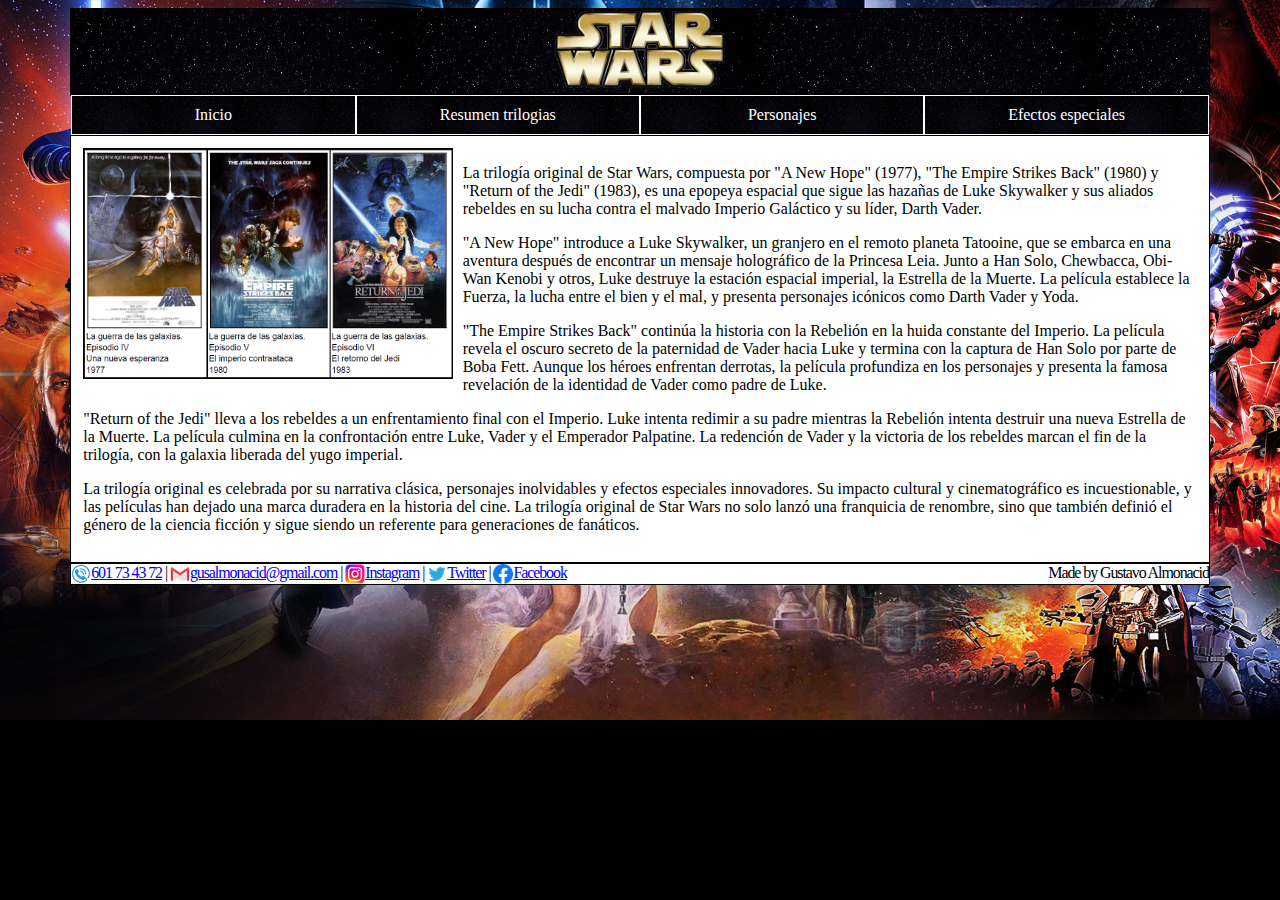
<file: resumen_original.html>
<!DOCTYPE html>

<html>
    <head>
        <title>Star Wars</title>
        <meta charset="utf-8">
        <link rel="stylesheet" href="styles.css">
    </head>
    <body>
        <header>
            <div id="logotipo">
                <img src="images/logo.png" alt="logo"/>
            </div>
        </header>
        <nav>
            <ul class="navh">
                <li><a href="index.html">Inicio</a></li>
                <li><a>Resumen trilogias</a><ul>
                    <li><a href="resumen_precuelas.html">Precuelas</a></li>
                    <li><a href="resumen_original.html">Trilogia original</a></li>
                    <li><a href="resumen_secuelas.html">Secuelas</a></li>
                </ul></li>
                <li><a href="personajes.html">Personajes</a></li>
                <li><a>Efectos especiales</a><ul>
                    <li><a href="efectos_precuelas.html">Precuelas</a></li>
                    <li><a href="efectos_original.html">Trilogia original</a></li>
                    <li><a href="efectos_secuelas.html">Secuelas</a></li>
                </ul></li>
            </ul>
        </nav>
        <div class="clear"></div>
        <main>
            <div id="content">
                <img src="images/tri_ori.png" class="izquierda">
                <p>La trilogía original de Star Wars, compuesta por "A New Hope" (1977), "The Empire Strikes Back" (1980) y "Return of the Jedi" (1983), es una epopeya espacial que sigue las hazañas de Luke Skywalker y sus aliados rebeldes en su lucha contra el malvado Imperio Galáctico y su líder, Darth Vader.</p>

                <p>"A New Hope" introduce a Luke Skywalker, un granjero en el remoto planeta Tatooine, que se embarca en una aventura después de encontrar un mensaje holográfico de la Princesa Leia. Junto a Han Solo, Chewbacca, Obi-Wan Kenobi y otros, Luke destruye la estación espacial imperial, la Estrella de la Muerte. La película establece la Fuerza, la lucha entre el bien y el mal, y presenta personajes icónicos como Darth Vader y Yoda.</p>

                <p>"The Empire Strikes Back" continúa la historia con la Rebelión en la huida constante del Imperio. La película revela el oscuro secreto de la paternidad de Vader hacia Luke y termina con la captura de Han Solo por parte de Boba Fett. Aunque los héroes enfrentan derrotas, la película profundiza en los personajes y presenta la famosa revelación de la identidad de Vader como padre de Luke.</p>

                <p>"Return of the Jedi" lleva a los rebeldes a un enfrentamiento final con el Imperio. Luke intenta redimir a su padre mientras la Rebelión intenta destruir una nueva Estrella de la Muerte. La película culmina en la confrontación entre Luke, Vader y el Emperador Palpatine. La redención de Vader y la victoria de los rebeldes marcan el fin de la trilogía, con la galaxia liberada del yugo imperial.</p>

                <p>La trilogía original es celebrada por su narrativa clásica, personajes inolvidables y efectos especiales innovadores. Su impacto cultural y cinematográfico es incuestionable, y las películas han dejado una marca duradera en la historia del cine. La trilogía original de Star Wars no solo lanzó una franquicia de renombre, sino que también definió el género de la ciencia ficción y sigue siendo un referente para generaciones de fanáticos.</p>
                <div class="clear"></div>
            </div>
        </main>
        <footer>
            <span class="enlaces">
                <a href="#"><img src="images/telefono.png" alt="NºTel"/>601 73 43 72</a> |
                <a href="mailto:gusalmonacid@gmail.com"><img src="images/gmail.png" alt="Correo electrónico"/>gusalmonacid@gmail.com</a> |
                <a href="https://www.instagram.com/gusalmonacid/"><img src="images/instagram.png" alt="instagram"/>Instagram</a> |
                <a href="https://twitter.com/thglitchedgames"><img src="images/twitter.png" alt="twitter"/>Twitter</a> |
                <a href="https://www.facebook.com/gustavo.almonacidlaborda.5"><img src="images/facebook.png" alt="facebook"/>Facebook</a>
            </span>
            <span class="creador">
                Made by Gustavo Almonacid
            </span>
            <div class="clear"></div> 
        </footer>
    </body>
</html>
</file>
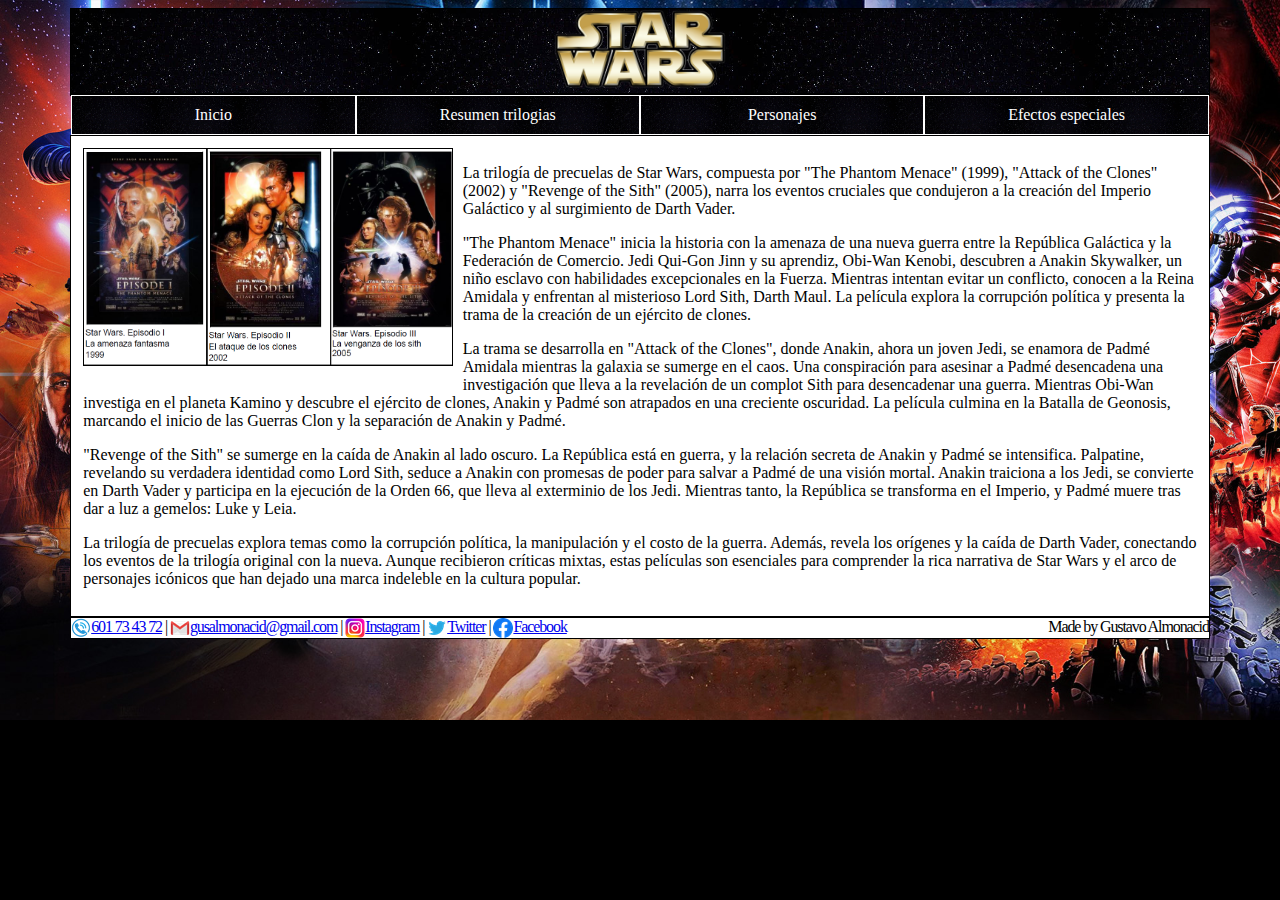
<file: resumen_precuelas.html>
<!DOCTYPE html>

<html>
    <head>
        <title>Star Wars</title>
        <meta charset="utf-8">
        <link rel="stylesheet" href="styles.css">
    </head>
    <body>
        <header>
            <div id="logotipo">
                <img src="images/logo.png" alt="logo"/>
            </div>
        </header>
        <nav>
            <ul class="navh">
                <li><a href="index.html">Inicio</a></li>
                <li><a>Resumen trilogias</a><ul>
                    <li><a href="resumen_precuelas.html">Precuelas</a></li>
                    <li><a href="resumen_original.html">Trilogia original</a></li>
                    <li><a href="resumen_secuelas.html">Secuelas</a></li>
                </ul></li>
                <li><a href="personajes.html">Personajes</a></li>
                <li><a>Efectos especiales</a><ul>
                    <li><a href="efectos_precuelas.html">Precuelas</a></li>
                    <li><a href="efectos_original.html">Trilogia original</a></li>
                    <li><a href="efectos_secuelas.html">Secuelas</a></li>
                </ul></li>
            </ul>
        </nav>
        <div class="clear"></div>
        <main>
            <div id="content">
                <img src="images/tri_pre.png" class="izquierda">
                <p>La trilogía de precuelas de Star Wars, compuesta por "The Phantom Menace" (1999), "Attack of the Clones" (2002) y "Revenge of the Sith" (2005), narra los eventos cruciales que condujeron a la creación del Imperio Galáctico y al surgimiento de Darth Vader.</p>

                <p>"The Phantom Menace" inicia la historia con la amenaza de una nueva guerra entre la República Galáctica y la Federación de Comercio. Jedi Qui-Gon Jinn y su aprendiz, Obi-Wan Kenobi, descubren a Anakin Skywalker, un niño esclavo con habilidades excepcionales en la Fuerza. Mientras intentan evitar un conflicto, conocen a la Reina Amidala y enfrentan al misterioso Lord Sith, Darth Maul. La película explora la corrupción política y presenta la trama de la creación de un ejército de clones.</p>

                <p>La trama se desarrolla en "Attack of the Clones", donde Anakin, ahora un joven Jedi, se enamora de Padmé Amidala mientras la galaxia se sumerge en el caos. Una conspiración para asesinar a Padmé desencadena una investigación que lleva a la revelación de un complot Sith para desencadenar una guerra. Mientras Obi-Wan investiga en el planeta Kamino y descubre el ejército de clones, Anakin y Padmé son atrapados en una creciente oscuridad. La película culmina en la Batalla de Geonosis, marcando el inicio de las Guerras Clon y la separación de Anakin y Padmé.</p>

                <p>"Revenge of the Sith" se sumerge en la caída de Anakin al lado oscuro. La República está en guerra, y la relación secreta de Anakin y Padmé se intensifica. Palpatine, revelando su verdadera identidad como Lord Sith, seduce a Anakin con promesas de poder para salvar a Padmé de una visión mortal. Anakin traiciona a los Jedi, se convierte en Darth Vader y participa en la ejecución de la Orden 66, que lleva al exterminio de los Jedi. Mientras tanto, la República se transforma en el Imperio, y Padmé muere tras dar a luz a gemelos: Luke y Leia.</p>

                <p>La trilogía de precuelas explora temas como la corrupción política, la manipulación y el costo de la guerra. Además, revela los orígenes y la caída de Darth Vader, conectando los eventos de la trilogía original con la nueva. Aunque recibieron críticas mixtas, estas películas son esenciales para comprender la rica narrativa de Star Wars y el arco de personajes icónicos que han dejado una marca indeleble en la cultura popular.</p>
                <div class="clear"></div>
            </div>
        </main>
        <footer>
            <span class="enlaces">
                <a href="#"><img src="images/telefono.png" alt="NºTel"/>601 73 43 72</a> |
                <a href="mailto:gusalmonacid@gmail.com"><img src="images/gmail.png" alt="Correo electrónico"/>gusalmonacid@gmail.com</a> |
                <a href="https://www.instagram.com/gusalmonacid/"><img src="images/instagram.png" alt="instagram"/>Instagram</a> |
                <a href="https://twitter.com/thglitchedgames"><img src="images/twitter.png" alt="twitter"/>Twitter</a> |
                <a href="https://www.facebook.com/gustavo.almonacidlaborda.5"><img src="images/facebook.png" alt="facebook"/>Facebook</a>
            </span>
            <span class="creador">
                Made by Gustavo Almonacid
            </span>
            <div class="clear"></div> 
        </footer>
    </body>
</html>
</file>
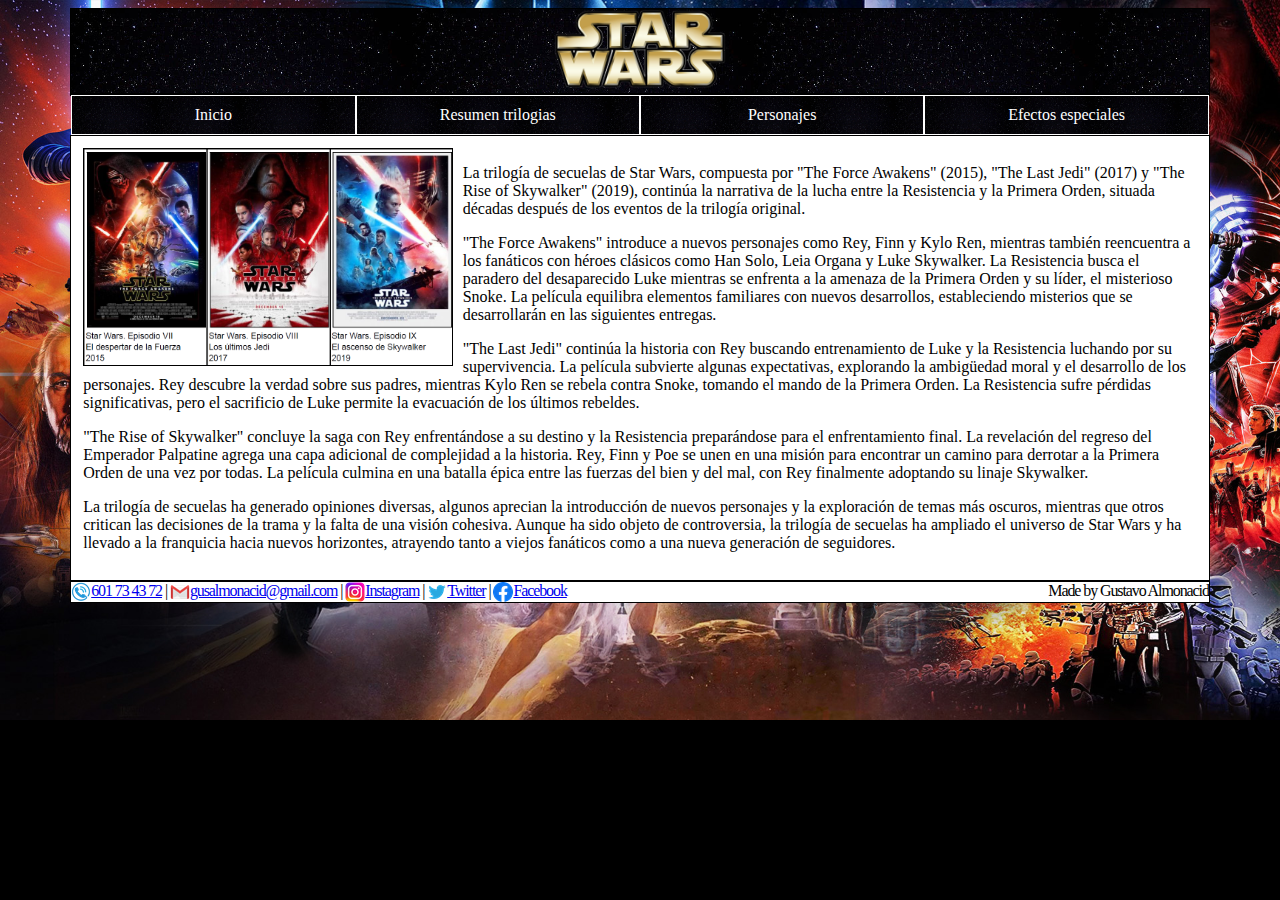
<file: resumen_secuelas.html>
<!DOCTYPE html>

<html>
    <head>
        <title>Star Wars</title>
        <meta charset="utf-8">
        <link rel="stylesheet" href="styles.css">
    </head>
    <body>
        <header>
            <div id="logotipo">
                <img src="images/logo.png" alt="logo"/>
            </div>
        </header>
        <nav>
            <ul class="navh">
                <li><a href="index.html">Inicio</a></li>
                <li><a>Resumen trilogias</a><ul>
                    <li><a href="resumen_precuelas.html">Precuelas</a></li>
                    <li><a href="resumen_original.html">Trilogia original</a></li>
                    <li><a href="resumen_secuelas.html">Secuelas</a></li>
                </ul></li>
                <li><a href="personajes.html">Personajes</a></li>
                <li><a>Efectos especiales</a><ul>
                    <li><a href="efectos_precuelas.html">Precuelas</a></li>
                    <li><a href="efectos_original.html">Trilogia original</a></li>
                    <li><a href="efectos_secuelas.html">Secuelas</a></li>
                </ul></li>
            </ul>
        </nav>
        <div class="clear"></div>
        <main>
            <div id="content">
                <img src="images/tri_se.png" class="izquierda">
                <p>La trilogía de secuelas de Star Wars, compuesta por "The Force Awakens" (2015), "The Last Jedi" (2017) y "The Rise of Skywalker" (2019), continúa la narrativa de la lucha entre la Resistencia y la Primera Orden, situada décadas después de los eventos de la trilogía original.</p>

                <p>"The Force Awakens" introduce a nuevos personajes como Rey, Finn y Kylo Ren, mientras también reencuentra a los fanáticos con héroes clásicos como Han Solo, Leia Organa y Luke Skywalker. La Resistencia busca el paradero del desaparecido Luke mientras se enfrenta a la amenaza de la Primera Orden y su líder, el misterioso Snoke. La película equilibra elementos familiares con nuevos desarrollos, estableciendo misterios que se desarrollarán en las siguientes entregas.</p>

                <p>"The Last Jedi" continúa la historia con Rey buscando entrenamiento de Luke y la Resistencia luchando por su supervivencia. La película subvierte algunas expectativas, explorando la ambigüedad moral y el desarrollo de los personajes. Rey descubre la verdad sobre sus padres, mientras Kylo Ren se rebela contra Snoke, tomando el mando de la Primera Orden. La Resistencia sufre pérdidas significativas, pero el sacrificio de Luke permite la evacuación de los últimos rebeldes.</p>

                <p>"The Rise of Skywalker" concluye la saga con Rey enfrentándose a su destino y la Resistencia preparándose para el enfrentamiento final. La revelación del regreso del Emperador Palpatine agrega una capa adicional de complejidad a la historia. Rey, Finn y Poe se unen en una misión para encontrar un camino para derrotar a la Primera Orden de una vez por todas. La película culmina en una batalla épica entre las fuerzas del bien y del mal, con Rey finalmente adoptando su linaje Skywalker.</p>

                <p>La trilogía de secuelas ha generado opiniones diversas, algunos aprecian la introducción de nuevos personajes y la exploración de temas más oscuros, mientras que otros critican las decisiones de la trama y la falta de una visión cohesiva. Aunque ha sido objeto de controversia, la trilogía de secuelas ha ampliado el universo de Star Wars y ha llevado a la franquicia hacia nuevos horizontes, atrayendo tanto a viejos fanáticos como a una nueva generación de seguidores.</p>
                <div class="clear"></div>
            </div>
        </main>
        <footer>
            <span class="enlaces">
                <a href="#"><img src="images/telefono.png" alt="NºTel"/>601 73 43 72</a> |
                <a href="mailto:gusalmonacid@gmail.com"><img src="images/gmail.png" alt="Correo electrónico"/>gusalmonacid@gmail.com</a> |
                <a href="https://www.instagram.com/gusalmonacid/"><img src="images/instagram.png" alt="instagram"/>Instagram</a> |
                <a href="https://twitter.com/thglitchedgames"><img src="images/twitter.png" alt="twitter"/>Twitter</a> |
                <a href="https://www.facebook.com/gustavo.almonacidlaborda.5"><img src="images/facebook.png" alt="facebook"/>Facebook</a>
            </span>
            <span class="creador">
                Made by Gustavo Almonacid
            </span>
            <div class="clear"></div> 
        </footer>
    </body>
</html>
</file>
<file: styles.css>
body {
    background-image: url("images/background_index.jpg");
    background-size: 100% auto;
    background-repeat: no-repeat;
    background-attachment: fixed;
    background-color: black;
}

@media only screen and (max-width: 1920px) {
    img.izquierda {
        float: left;
        width: 33%;
        margin: 0px 10px 10px 0px;
        border: 1px solid black;
    }
    img.derecha {
        float: right;
        width: 33%;
        margin: 0px 0px 10px 10px;
        border: 1px solid black;
    }
    img.char_left {
        float: left;
        width: 10%;
        margin: 0px 10px 10px 0px;
        border: 1px solid black;
    }
    img.char_right {
        float: right;
        width: 10%;
        margin: 0px 0px 10px 10px;
        border: 1px solid black;
    }
}

@media only screen and (max-width: 1024px) {
    img.izquierda {
        float: left;
        width: 50%;
        margin: 0px 10px 10px 0px;
        border: 1px solid black;
    }
    img.derecha {
        float: right;
        width: 50%;
        margin: 0px 0px 10px 10px;
        border: 1px solid black;
    }
    img.char_left {
        float: left;
        width: 27%;
        margin: 0px 10px 10px 0px;
        border: 1px solid black;
    }
    img.char_right {
        float: right;
        width: 27%;
        margin: 0px 0px 10px 10px;
        border: 1px solid black;
    }
}

@media only screen and (max-width: 640px) {
    img.izquierda {
        width: 100%;
        margin: 0px 10px 10px 0px;
        border: 1px solid black;
    }
    img.derecha {
        width: 100%;
        margin: 0px 0px 10px 10px;
        border: 1px solid black;
    }
    img.char_left {
        width: 50%;
        margin: 0px 10px 10px 0px;
        border: 1px solid black;
    }
    img.char_right {
        width: 50%;
        margin: 0px 0px 10px 10px;
        border: 1px solid black;
    }
}

header, nav, footer, main {
    max-width: 1600px;
    width: 90%;
    margin: auto;
    border: 1px solid;
}

header {
    clear: both;
    background-image: url("images/background_header.jpg");
    background-repeat: repeat;
    background-size: 30%;
}

#logotipo {
    text-align: center;
}

footer {
    clear: both;
    letter-spacing: -1.1px;
    bottom: 0;
    background-color: white;
}

footer .copyright{
    color: white;
}

footer .enlaces {
    float: left;
}

footer .creador {
    float: right;
}

footer img {
    max-width: 20px;
    vertical-align: middle;
}

.pie {
    padding: 10px;
}

.clear {
    clear: both;
}

#content {
    background-color: white;
    padding: 12px;
}


 
/*Menu*/

.navh {
    width: 100%;
    margin: auto;
    list-style: none;
    padding: 0px;
}

.navh > li {
    float: left;
    width: 25%;
    height: 100%;
    margin: 0px;
}

.navh li a {
    color: white;
    background-image: url("images/background_header.jpg");
    background-repeat: repeat;
    background-size: 30%;
    padding: 10px 12px;
    display: block;
    text-align: center;
    text-decoration: none;
    border: 1px solid white;
}

.navh a:hover {
    background-image: url("images/a_hover.jpg");
    background-size: 150%;
    background-position: center;
    color: black;
    font-weight: 900;
}

.navh li:hover > ul {
    display: block;
    min-width: 100px;
    width: inherit;
}

.navh li ul li {
    position: relative;
    margin: 0px;
    padding: 0px;
}

.navh li ul {
    list-style: none;
    display: none;
    position: absolute;
    padding-inline-start: 0px;
    padding: 0px;
    margin: 0px;
}

#logotipo img {
    max-height: 80px;
    max-width: 100%;
}
</file>
